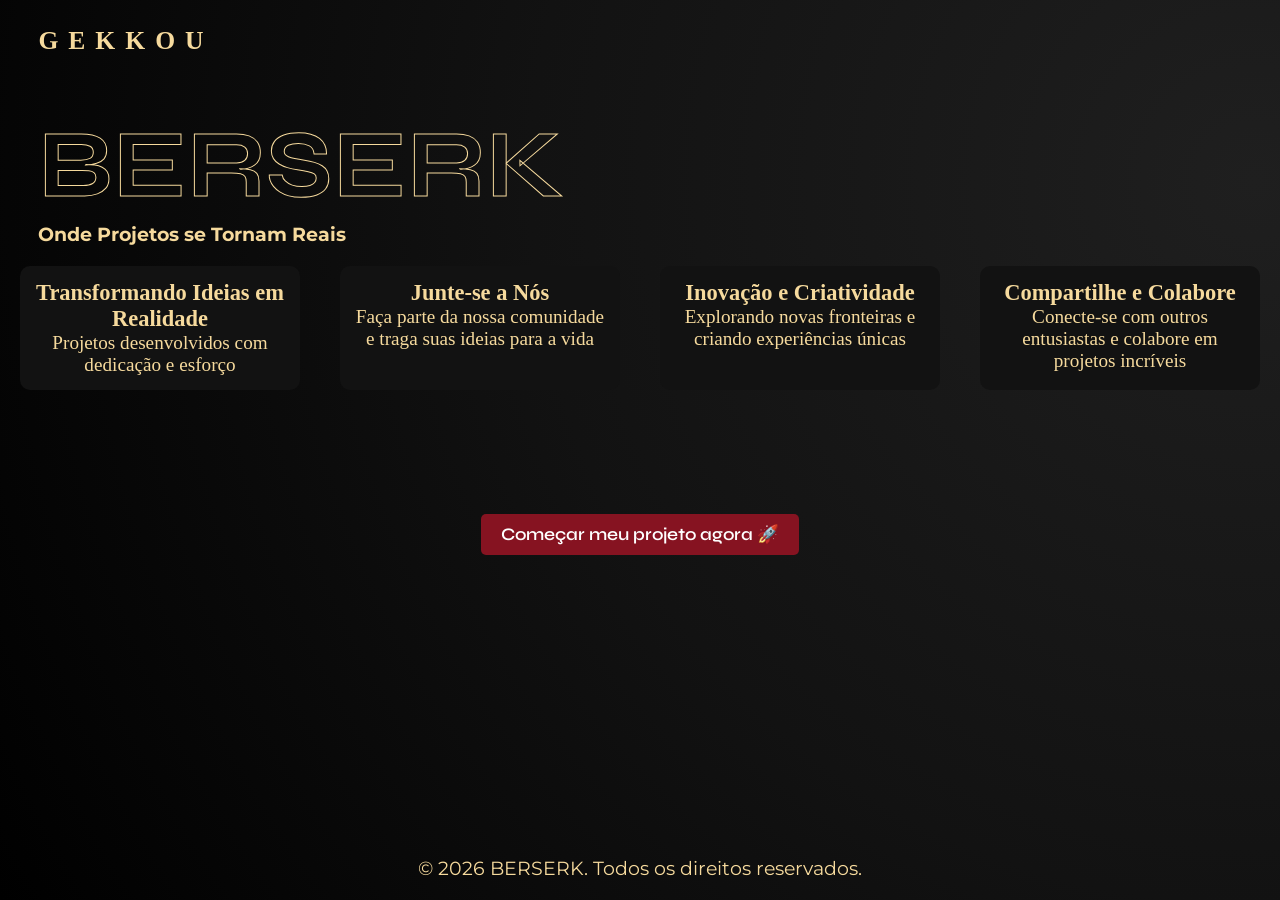
<file: index.html>
<!DOCTYPE html>
<html lang="pt-br">
<head>
    <!-- Configurações básicas -->
    <meta charset="UTF-8">
    <meta name="viewport" content="width=device-width, initial-scale=1.0">
    <meta name="description" content="BERSERK - Projetos criativos transformados em realidade. Comunidade, ideias e desenvolvimento.">
    <meta name="keywords" content="projetos, programação, comunidade, berserk, desenvolvimento, Artigos, Noticias, Estudos">
    <!-- Estilos (ordem importa: base → variações → página) -->
    <link rel="stylesheet" href="css/conf.css">
    <link rel="stylesheet" href="css/components/animation.css">
    <link rel="stylesheet" href="css/base.css">
    <link rel="stylesheet" href="css/layout/bg.css">
    <link rel="stylesheet" href="css/styles/index.css">
    <link rel="stylesheet" href="css/components/marca.css">
    <link rel="stylesheet" href="css/components/button.css">
    <link rel="stylesheet" href="css/components/cards.css">
    <!-- Favicon -->
    <link rel="shortcut icon" href="favicon.ico?v=1" type="image/x-icon">

    <!-- Título da página -->
    <title>Gekkou</title>
</head>

<!-- Body com evento de resize -->
<body class="bg" >

    <!-- ===== HEADER ===== -->
    <header>
        <p id="marca">GEKKOU</p>
    </header>

    <!-- ===== MAIN ===== -->
    <main>
        <!-- Title: Título e Slogan
                Status: Em desenvolvimento, pode ser ajustado ou expandido conforme necessário.
                Features: Título principal e slogan para apresentar a marca e a proposta do site de forma clara e atraente.
                Reasoning: O título e o slogan são elementos essenciais para captar a atenção dos visitantes e comunicar rapidamente o propósito do site, incentivando-os a explorar mais.
        -->
        <h1 id="Title-Slogan">BERSERK</h1>
        <h2 id="Slogan">Onde Projetos se Tornam Reais</h2>

        <!-- Title: Atração 
             Status: Em desenvolvimento, pode ser ajustado ou expandido conforme necessário.
             Features: Títulos e legendas para destacar os principais atrativos do site, como projetos, comunidade, etc.
             Reasoning: Fornece uma visão geral rápida e atraente do que os visitantes podem esperar encontrar no site, incentivando-os a explorar mais.
        -->
        <div class="container-cta">

                <div class="card cta-card">
                 <h3 class="cta-title">Transformando Ideias em Realidade</h3>
                    <p>Projetos desenvolvidos com dedicação e esforço</p>
                </div>

                <div class="card cta-card">
                     <h3 class="cta-title">Junte-se a Nós</h3>
                     <p>Faça parte da nossa comunidade e traga suas ideias para a vida</p>
                </div>

                <div class="card cta-card">
                    <h3 class="cta-title">Inovação e Criatividade</h3>
                    <p>Explorando novas fronteiras e criando experiências únicas</p>
                </div>

                <div class="card cta-card">
                    <h3 class="cta-title">Compartilhe e Colabore</h3>
                    <p>Conecte-se com outros entusiastas e colabore em projetos incríveis</p>
                </div>


        </div>

        <!-- Title: Botão "Saiba Mais"
             Status: Em desenvolvimento, pode ser ajustado ou expandido conforme necessário.
             Features: Um botão "Saiba Mais" que direciona os visitantes para uma página de  detalhes sobre os projetos ou a comunidade.
             Reasoning: Facilita a navegação dos visitantes para obter mais informações sobre o site e seus projetos, incentivando o engajamento e a exploração adicional. 
        
        -->
        <div id="Saiba-Mais">
        <a href="/Gekkou/html/pages/home.html" class="btn" aria-label="Saiba Mais sobre o projeto, e explore tudo que temos a oferecer">Começar meu projeto agora &#x1F680;</a>
        </div>
        <br>
        <br>
     <!--pra testar no live server   <div id="Saiba-Mais">
        <a href="html/pages/home.html" class="btn" aria-label="Saiba Mais sobre o projeto, e explore tudo que temos a oferecer">Explore a BERSERK</a>
        </div> -->
    </main>

    <!-- ===== FOOTER =====
     Title: Rodapé
     Status: Em desenvolvimento, pode ser ajustado ou expandido conforme necessário.
     Features: Um rodapé que inclui informações de direitos autorais, links para redes sociais, ou outras informações relevantes.
     Reasoning: O rodapé é uma parte importante do site para fornecer informações adicionais e manter os visitantes informados sobre a propriedade do conteúdo, além de oferecer links para redes sociais ou outras páginas relevantes, aumentando o engajamento e a conexão com a comunidade.

    -->
    <footer>
        <p id="copy">
            &copy; 2026 BERSERK. Todos os direitos reservados.
        </p>
    </footer>

    <!-- Script do menu -->
    <!--Feito Antes, talvez será incorporado depois -->

</body>
</html>
</file>
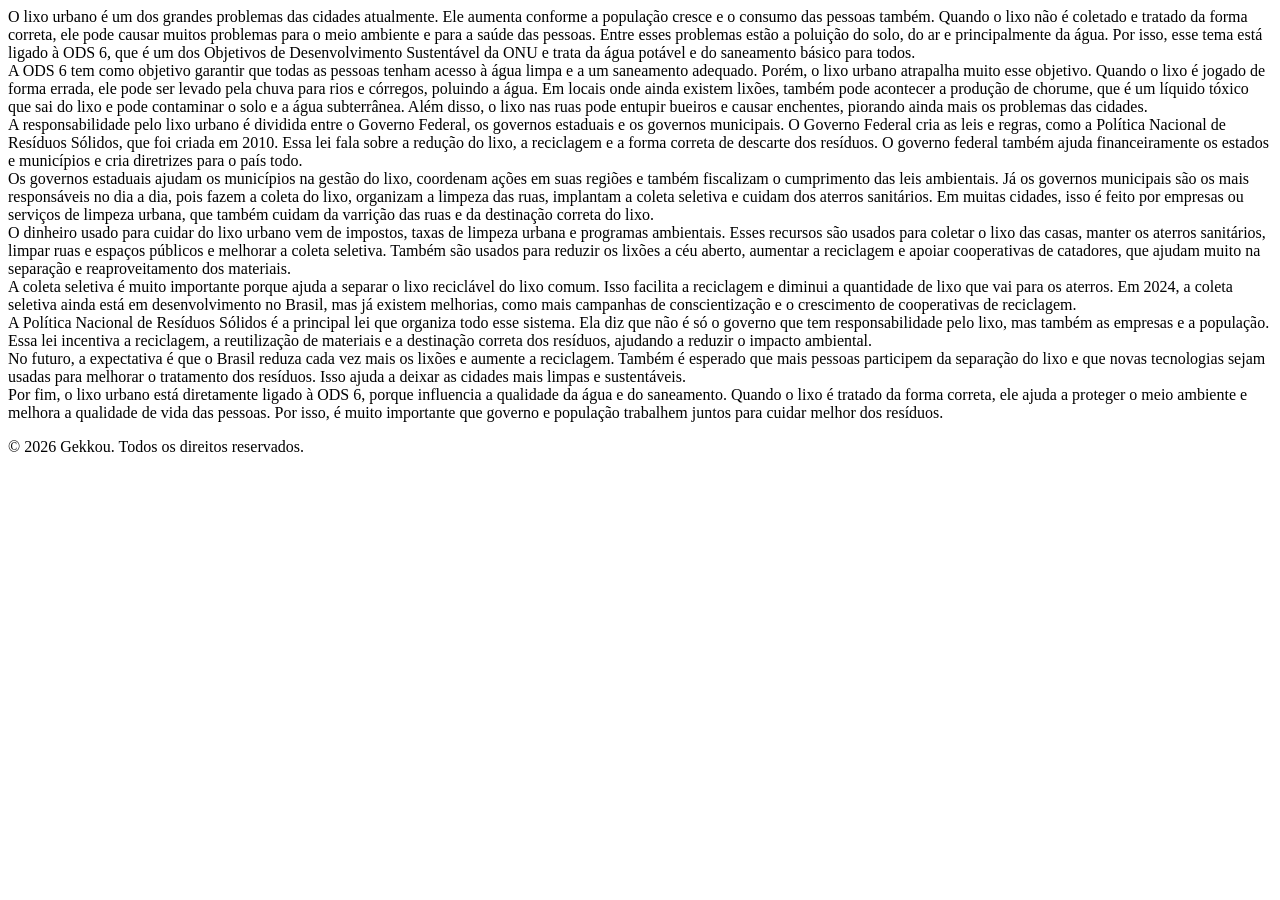
<file: html/content/artigos.html>
<!DOCTYPE html>
<html lang="en">
<head>
    <meta charset="UTF-8">
    <meta name="viewport" content="width=device-width, initial-scale=1.0">
    <title>Document</title>
</head>
<body>
    <header>

    </header>
    <main>
        <article>
            O lixo urbano é um dos grandes problemas das cidades atualmente. Ele aumenta conforme a população cresce e o consumo das pessoas também. Quando o lixo não é coletado e tratado da forma correta, ele pode causar muitos problemas para o meio ambiente e para a saúde das pessoas. Entre esses problemas estão a poluição do solo, do ar e principalmente da água. Por isso, esse tema está ligado à ODS 6, que é um dos Objetivos de Desenvolvimento Sustentável da ONU e trata da água potável e do saneamento básico para todos.
            <br>
            A ODS 6 tem como objetivo garantir que todas as pessoas tenham acesso à água limpa e a um saneamento adequado. Porém, o lixo urbano atrapalha muito esse objetivo. Quando o lixo é jogado de forma errada, ele pode ser levado pela chuva para rios e córregos, poluindo a água. Em locais onde ainda existem lixões, também pode acontecer a produção de chorume, que é um líquido tóxico que sai do lixo e pode contaminar o solo e a água subterrânea. Além disso, o lixo nas ruas pode entupir bueiros e causar enchentes, piorando ainda mais os problemas das cidades.
            <br>
            A responsabilidade pelo lixo urbano é dividida entre o Governo Federal, os governos estaduais e os governos municipais. O Governo Federal cria as leis e regras, como a Política Nacional de Resíduos Sólidos, que foi criada em 2010. Essa lei fala sobre a redução do lixo, a reciclagem e a forma correta de descarte dos resíduos. O governo federal também ajuda financeiramente os estados e municípios e cria diretrizes para o país todo.
            <br>
            Os governos estaduais ajudam os municípios na gestão do lixo, coordenam ações em suas regiões e também fiscalizam o cumprimento das leis ambientais. Já os governos municipais são os mais responsáveis no dia a dia, pois fazem a coleta do lixo, organizam a limpeza das ruas, implantam a coleta seletiva e cuidam dos aterros sanitários. Em muitas cidades, isso é feito por empresas ou serviços de limpeza urbana, que também cuidam da varrição das ruas e da destinação correta do lixo.
            <br>
            O dinheiro usado para cuidar do lixo urbano vem de impostos, taxas de limpeza urbana e programas ambientais. Esses recursos são usados para coletar o lixo das casas, manter os aterros sanitários, limpar ruas e espaços públicos e melhorar a coleta seletiva. Também são usados para reduzir os lixões a céu aberto, aumentar a reciclagem e apoiar cooperativas de catadores, que ajudam muito na separação e reaproveitamento dos materiais.
            <br>
            A coleta seletiva é muito importante porque ajuda a separar o lixo reciclável do lixo comum. Isso facilita a reciclagem e diminui a quantidade de lixo que vai para os aterros. Em 2024, a coleta seletiva ainda está em desenvolvimento no Brasil, mas já existem melhorias, como mais campanhas de conscientização e o crescimento de cooperativas de reciclagem.
            <br>
            A Política Nacional de Resíduos Sólidos é a principal lei que organiza todo esse sistema. Ela diz que não é só o governo que tem responsabilidade pelo lixo, mas também as empresas e a população. Essa lei incentiva a reciclagem, a reutilização de materiais e a destinação correta dos resíduos, ajudando a reduzir o impacto ambiental.
            <br>
            No futuro, a expectativa é que o Brasil reduza cada vez mais os lixões e aumente a reciclagem. Também é esperado que mais pessoas participem da separação do lixo e que novas tecnologias sejam usadas para melhorar o tratamento dos resíduos. Isso ajuda a deixar as cidades mais limpas e sustentáveis.
            <br>
            Por fim, o lixo urbano está diretamente ligado à ODS 6, porque influencia a qualidade da água e do saneamento. Quando o lixo é tratado da forma correta, ele ajuda a proteger o meio ambiente e melhora a qualidade de vida das pessoas. Por isso, é muito importante que governo e população trabalhem juntos para cuidar melhor dos resíduos.
        </article>
    </main>
    <footer>
        <p id="copy">
            &copy; 2026 Gekkou. Todos os direitos reservados.
        </p>
    </footer>

</body>
</html>
</file>
<file: css/conf.css>
@charset "UTF-8";

/* =========================
   🔤 Import Fonts
   Status: Finalizado
   Features:
    - Importação de fontes do Google Fonts
   Reasoning:
    - As fontes importadas são essenciais para a identidade visual do site, proporcionando uma estética única e alinhada com o tema de entretenimento.
========================= */
@import url('https://fonts.googleapis.com/css2?family=Montserrat:wght@100..900&family=Rubik+Glitch&family=Syne:wght@400..800&display=swap');

/* =========================
   🔄 Root Reset + Base Setup
   Status: Finalizado
   Features:
    - Reset de margens e padding
    - Definição de box-sizing global
   Reasoning:
    - Garante consistência entre navegadores e evita bugs de layout.
========================= */
*, *::before, *::after {
    margin: 0;
    padding: 0;
    box-sizing: border-box;
}

/* =========================
   🎨 Root Variables
   Status: Finalizado
   Features:
    - Definição de variáveis globais de cores e fontes
   Reasoning:
    - Facilita manutenção e permite consistência visual e troca rápida de tema.
========================= */
:root {

    /*
     🎨 Color Palette Reference (base)
     #373539
     #F6DA9D
     #AD0013
     #A67D43
     #121312
     #FFFBF4
    */

    --background-card: #121212;
    --background-card-hover: #1f1f1fe3;
    --text: #FFFBF4;

    /* =========================
       🎯 Accent & Contrast Colors
    ========================= */
    --accent: #121312;
    --contrast: #F6DA9D; /* 2ecc71 pensar depois */
    --contrast-two: #E3C565;
    --constrast-Accent: #c7b07f;
    --cta: #861321;
    --cta-hover: #ac1a2b;

    /* =========================
       🔤 Typography
    ========================= */
    --font-text: 'Montserrat', sans-serif;
    --font-title: 'Syne', sans-serif;
    --font-Display: 'Rubik Glitch', cursive;
}
</file>
<file: css/components/animation.css>
@keyframes FadeIn {
    from {
        opacity: 0;
    }
    to {
        opacity: 1;
    }
}

/*
 Title: Fade In
 Status: Finalizado
 Features:
    - Transição de opacidade de 0 para 1
 Reasoning:
    - Usado para suavizar a entrada de elementos na tela, melhorando a experiência visual e reduzindo mudanças bruscas de interface.
*/

@keyframes expand {
    from {
        transform: scale(1);
    }
    to {
        transform: scale(1.05);
    }
}

/*
 Title: Expand
 Status: Finalizado
 Features:
    - Aumenta levemente o tamanho do elemento (scale 1 → 1.05)
 Reasoning:
    - Usado para criar efeito de destaque em interações como hover, chamando atenção do usuário sem exagero.
*/

@keyframes less {
    from {
        transform: scale(1.05);
    }
    to {
        transform: scale(1);
    }
}

/*
 Title: Shrink (Less)
 Status: Finalizado
 Features:
    - Retorna o elemento do estado ampliado para o tamanho normal
 Reasoning:
    - Complementa o efeito expand, garantindo uma transição suave de volta ao estado original.
*/

@keyframes color {
    from {
        color: var(--Contrast-two);
    }
    to {
        color: var(--Contrast);
    }
}

/*
 Title: Color Transition
 Status: Finalizado
 Features:
    - Transição suave entre duas variáveis de cor
 Reasoning:
    - Melhora a fluidez visual em mudanças de estado (hover, foco ou destaque), mantendo consistência de tema.
*/
</file>
<file: css/base.css>
@charset "UTF-8";

/* =========================
   🎯 Base Styles
   Status: Finalizado
   Features:
    - Estilos base para o corpo, layout e elementos estruturais do site
   Reasoning:
    - Define a base para o design do site, garantindo consistência e uma estrutura sólida para o desenvolvimento de estilos adicionais. O uso de Flexbox para o layout principal assegura que o footer permaneça no final da página, mesmo com pouco conteúdo, proporcionando uma experiência de usuário mais agradável.    
========================= */
/* Base reset do layout */
body, html {
    width: 100%; /* Garante que o fundo cubra toda a largura */
    min-height: 100%; /* Garante que o fundo cubra toda a altura */
    margin: 0; /* Remove espaçamento padrão */
}

/* Layout base com Flexbox (mantém footer no final) */
body {
    animation: FadeIn .3s ease-in-out; /* Animação de fade-in para suavizar a aparição do conteúdo */
    overflow-x: hidden;

    display: flex; 
    flex-direction: column; /* Organiza os filhos (header, main, footer) em coluna */
}

/* =========================
   🧱 Estrutura principal
========================= */

header {
    width: 100%; 
    display: block; 
}

main {
    width: 100%; 
    flex: 1; /* Faz o conteúdo crescer e empurra o footer */
}

/* Section base */
section {
    width: 80%;     
    margin: 5% auto;
}

footer {
    width: 100%;
}

/* =========================
   © Copyright
========================= */

#copy {
    font-family: var(--font-text);
    font-size: clamp(0.8rem, 1.5vw, 1.2rem); /* Tamanho responsivo entre 0.8rem e 1.2rem */
    text-align: center; 
    padding: 20px 0; 
    color: var(--contrast); 
}

/* =========================
   🏷️ Marca / Título
   Status: Em desenvolvimento
   Features:
    - Estilo para o título principal da marca
    - Uso de fonte marcante e espaçamento para identidade visual
   Reasoning:
    - O título é um elemento crucial para a identidade visual do site, criando uma impressão forte e memorável e atraindo atenção para o conteúdo do site.
========================= */
</file>
<file: css/layout/bg.css>
.bg {
    background: radial-gradient(
        circle at 98% 20%,
        #1f1f1f 0%,
        #121212 50%,
        #000000 100%
    );
    background-repeat: no-repeat;
    background-size: cover;
    min-height: 100vh;
}
</file>
<file: css/styles/index.css>
/* =========================
  SLOGAN
========================= */

#Title-Slogan {
    font-family: var(--font-title);
    font-size: clamp(4rem, 10vw, 6rem);
    color:transparent;
    -webkit-text-stroke: 1px  var(--contrast);
    margin: 0 3%;
}
#Slogan {
    font-family: var(--font-text);
    font-size: 1.2rem;
    color: var(--contrast);
    margin: 0 3%;
}
</file>
<file: css/components/marca.css>
#marca {
    /* =========================
       🔤 Typography
    ========================= */
    font-family: var(--font-display); 
    font-size: clamp(1rem, 2vw, 2rem);
    font-weight: 750;
    letter-spacing: 10px; /* Espaçamento entre letras para um visual mais impactante */
    animation: FadeIn 1s ease-in-out; /* Animação de fade-in para suavizar a aparição da marca */

    /* =========================
       🎨 Colors
    ========================= */
    color: var(--contrast);

    /* =========================
       📐 Layout
    ========================= */
    display: inline-block;
    margin: 2% 3% 4% 3%; /* Espaçamento: topo, laterais, base */
}
</file>
<file: css/components/button.css>
/* Celular */
@media screen and (max-width: 768px) {
.btn{
    background-color: var(--cta); 
    animation: FadeIn 1s ease-in-out;    
    color: white;
    padding: 10px 20px;
    border: none;
    border-radius: 5px;
    cursor: pointer;
    font-size: 1rem;
    font-family: var(--font-title);
    font-weight: 600;
    transition: background-color 0.3s ease;
    text-decoration: none;
    margin: 9%;
}

.btn:hover {
    background-color: var(--cta-hover);
    color: var(--accent);
}    
}

/* PC e Etc */
@media screen and (min-width: 769px) {
.btn{
    background-color: var(--cta); 
    animation: FadeIn 1s ease-in-out;    
    color: white;
    padding: 10px 20px;
    border: none;
    border-radius: 5px;
    cursor: pointer;
    font-size: 1.1rem;
    font-family: var(--font-title);
    font-weight: 600;
    transition: background-color 0.3s ease;
    text-decoration: none;
    margin: 5%;}

.btn:hover {
    background-color: var(--cta-hover);
    color: var(--accent);
}    
}
/*Title: Botão
Status: Finalizado
 Features:
    - Botão chamativo pra usar como CTA
 Reasoning:
    - Aumenta taxa de clicks e diminue o Bounce Rate
*/


#Saiba-Mais {
    margin-top: 40px;
    display: flex;
    justify-content: center;
}
</file>
<file: css/components/cards.css>
/* Declarações referentes aos Containers */

.container-cta{
    width: 100%;
    max-width: 1280px;
    display: flex;
    flex-wrap: wrap;
}
.container-artigos{
    width: 100%;
    max-width: 1280px;
    display: flex;
    flex-direction: column;
    align-items: center;/* centraliza sem quebrar */
    flex-shrink: 0;
}

/* Cards em Geral */

.card{
    background-color:var(--background-card);
    color:var(--contrast);
    font-size: clamp(1rem , 1.5vw, 1.5rem) ;
    padding: 14px;
    width: 100%;
    max-width: 600px;
    border-radius: 10px;
    text-align: center;
    transition: 
        transform 0.3s cubic-bezier(0.25, 0.8, 0.25, 1),
        background-color 0.3s ease;
}
.card:hover{
    transform: translateY(-5px);
    background-color: var(--background-card-hover);
}

/* Cards de CTA */
@media screen and (min-width:769px) {
    .cta-card{
    width: 100%;
    max-width: 280px;
    margin:20px;
    }   
}

@media screen and (max-width: 769px) {
    .cta-card{
      width: 100%;
      max-width: 180px;
      margin:0px;
      
} 
.container-cta{
    display: grid;
    grid-template-columns: repeat(2, minmax(0, 1fr));
    gap: 8px;
    width: 100%;
}
}
/* Artigos em Destaque */

.art-destaque{
    border: 1px var(--contrast) solid;
    box-shadow: 1px 1px 5px var(--contrast);
    transition: 
        transform 0.3s cubic-bezier(0.25, 0.8, 0.25, 1),
        background-color 0.3s ease;
}
.art-destaque:hover{
    box-shadow: 1px 1px 11px var(--contrast-two);
}

/* Title das seções de cards de Artigos */
.sec-artigos h2{
    font-family: var(--font-title);
    padding: 12px;
    color:var(--contrast);
    text-align: center;
}

/* Descrição de artigos */
</file>
